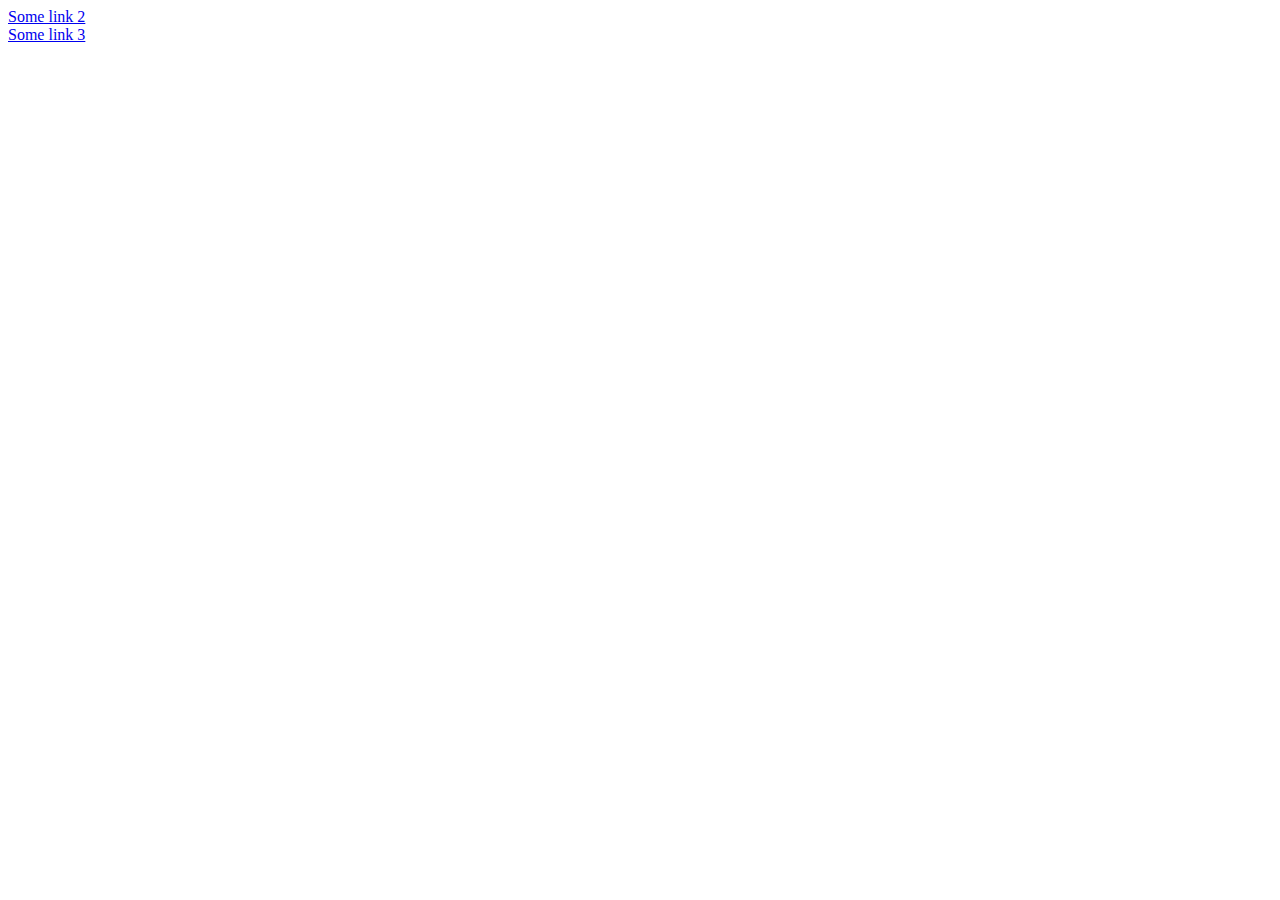
<file: q2_assembly/tests/data/html-files/sample-report-div-removed.html>
<!DOCTYPE html>
<html lang="en">
<head>
    <meta charset="UTF-8">
    <title>Title</title>
</head>
<body>
  <div id="div2">
    <a href="test/test2.html">Some link 2</a>
  </div>
  <div>
    <a href="test/test3.html">Some link 3</a>
  </div>
</body>
</html>
</file>
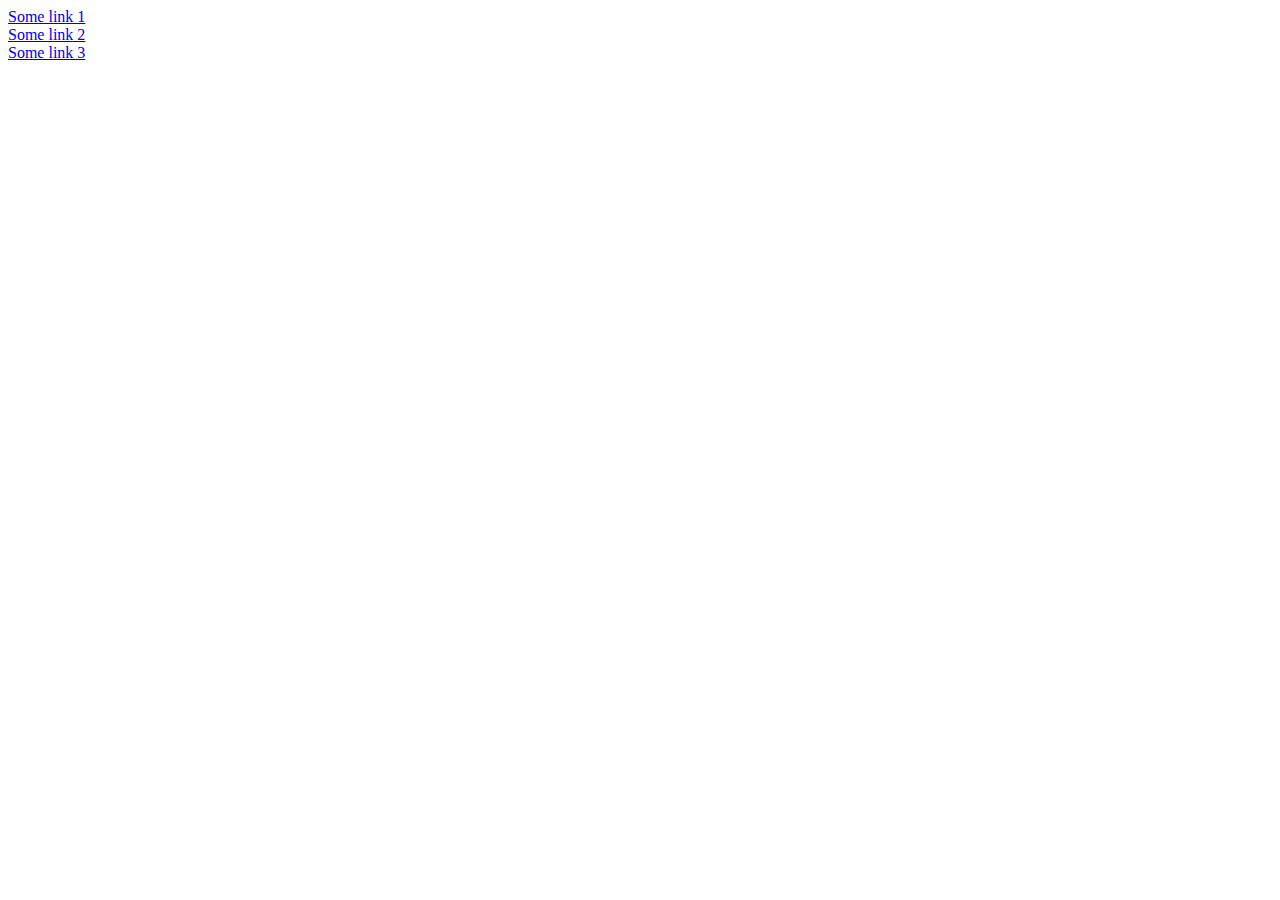
<file: q2_assembly/tests/data/html-files/sample-report-links-updated.html>
<!DOCTYPE html>
<html lang="en">
<head>
    <meta charset="UTF-8">
    <title>Title</title>
</head>
<body>
  <div id="div1">
    <a href="test/test1.html" target="_blank">Some link 1</a>
  </div>
  <div id="div2">
    <a href="test/test2.html" target="_blank">Some link 2</a>
  </div>
  <div>
    <a href="test/test3.html" target="_blank">Some link 3</a>
  </div>
</body>
</html>
</file>
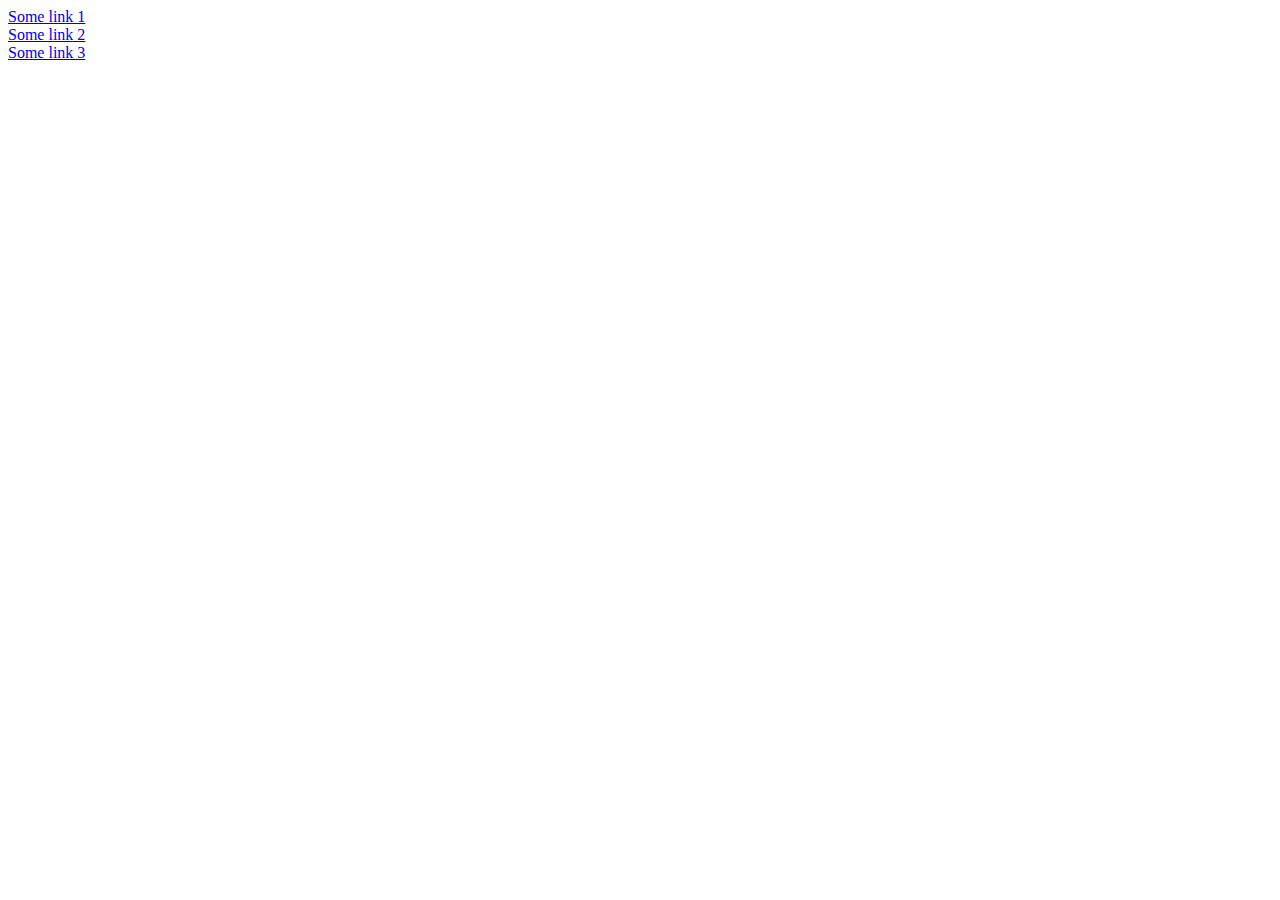
<file: q2_assembly/tests/data/html-files/sample-report.html>
<!DOCTYPE html>
<html lang="en">
<head>
    <meta charset="UTF-8">
    <title>Title</title>
</head>
<body>
  <div id="div1">
    <a href="test/test1.html">Some link 1</a>
  </div>
  <div id="div2">
    <a href="test/test2.html">Some link 2</a>
  </div>
  <div>
    <a href="test/test3.html">Some link 3</a>
  </div>
</body>
</html>
</file>
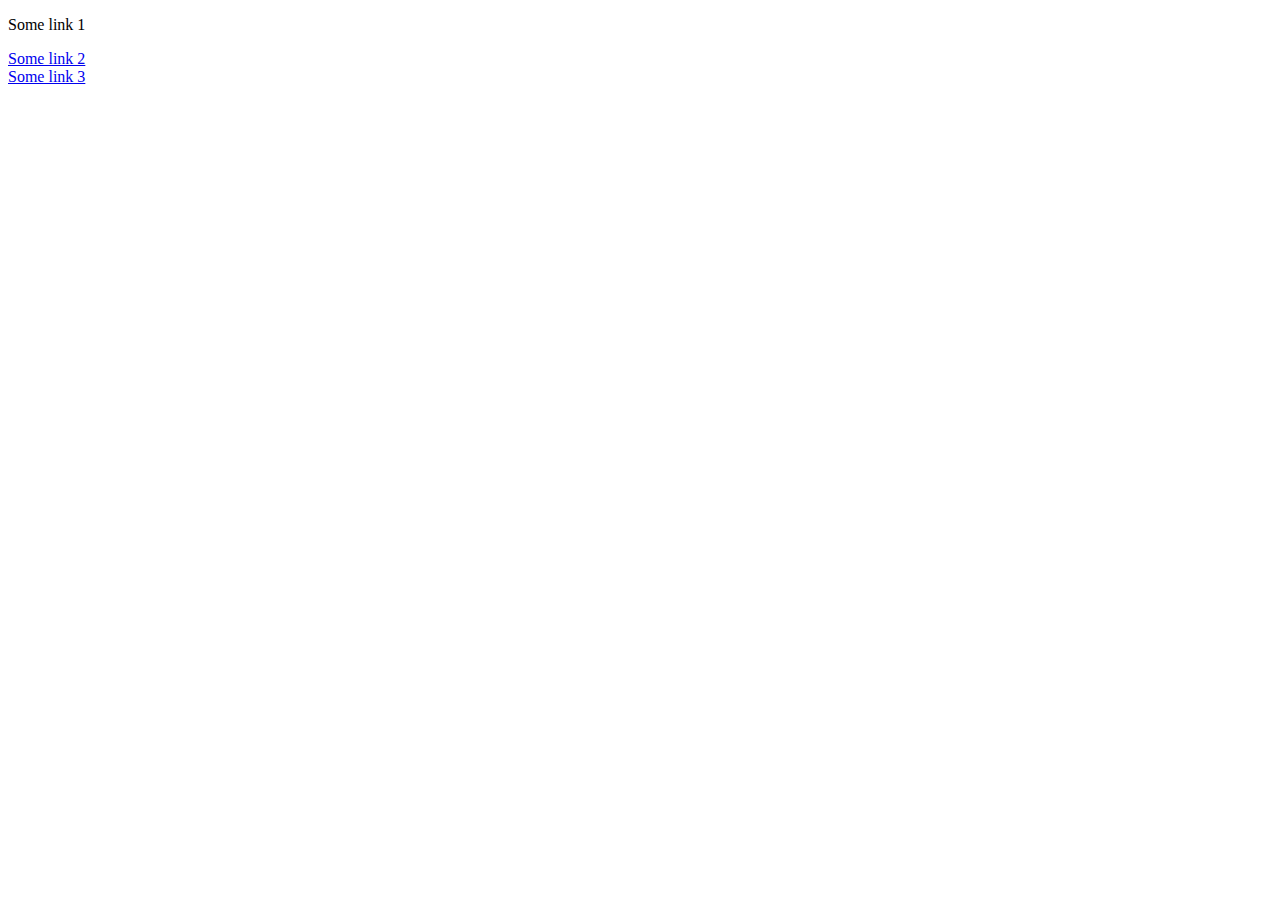
<file: q2_assembly/tests/data/html-files/fake-reports/report.html>
<!DOCTYPE html>
<html lang="en">
<head>
    <meta charset="UTF-8">
    <title>Title</title>
</head>
<body>
  <div id="div1">
    <p id="icarus">Some link 1</p>
  </div>
  <div id="div2">
    <a href="test/test2.html">Some link 2</a>
  </div>
  <div>
    <a href="test/test3.html">Some link 3</a>
  </div>
</body>
</html>
</file>
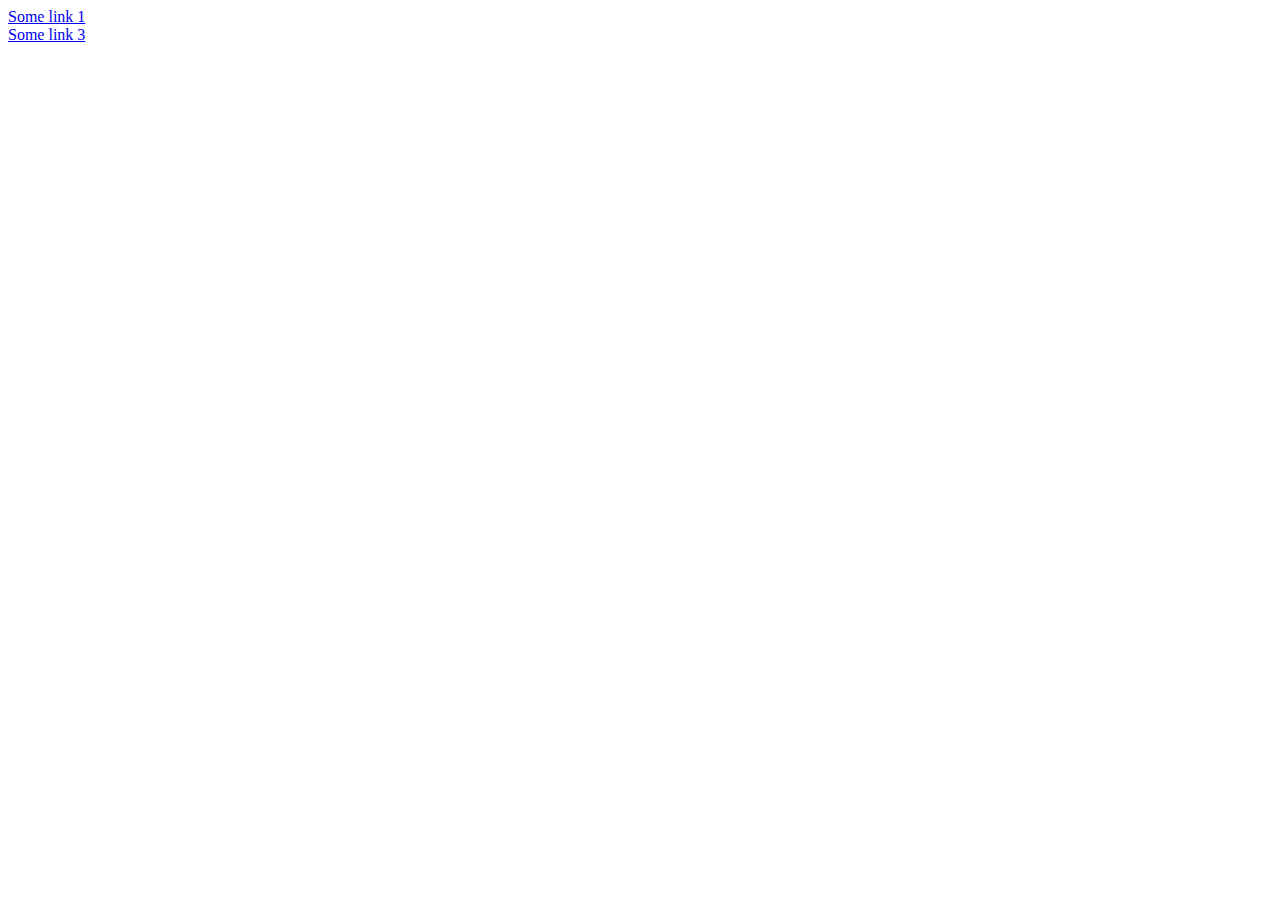
<file: q2_assembly/tests/data/html-files/fake-reports/expected/contig_size_viewer.html>
<!DOCTYPE html>
<html lang="en">
<head>
    <meta charset="UTF-8">
    <title>Title</title>
</head>
<body>
  <div id="div1">
    <a href="test/test1.html">Some link 1</a>
  </div>
  <div>
    <a href="test/test3.html">Some link 3</a>
  </div>
</body>
</html>
</file>
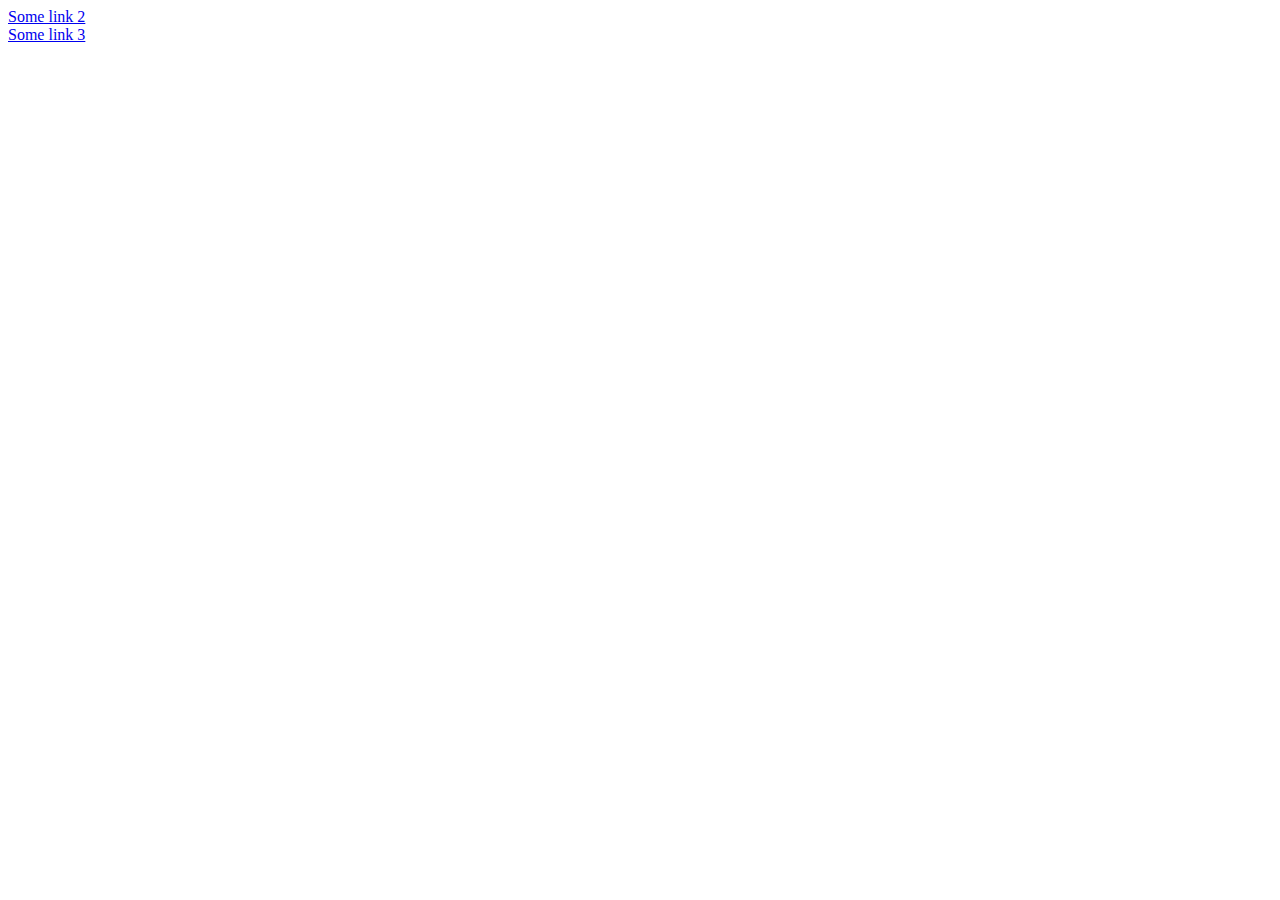
<file: q2_assembly/tests/data/html-files/fake-reports/expected/report.html>
<!DOCTYPE html>
<html lang="en">
<head>
    <meta charset="UTF-8">
    <title>Title</title>
</head>
<body>
  <div id="div1">
  </div>
  <div id="div2">
    <a href="test/test2.html" target="_blank">Some link 2</a>
  </div>
  <div>
    <a href="test/test3.html" target="_blank">Some link 3</a>
  </div>
</body>
</html>
</file>
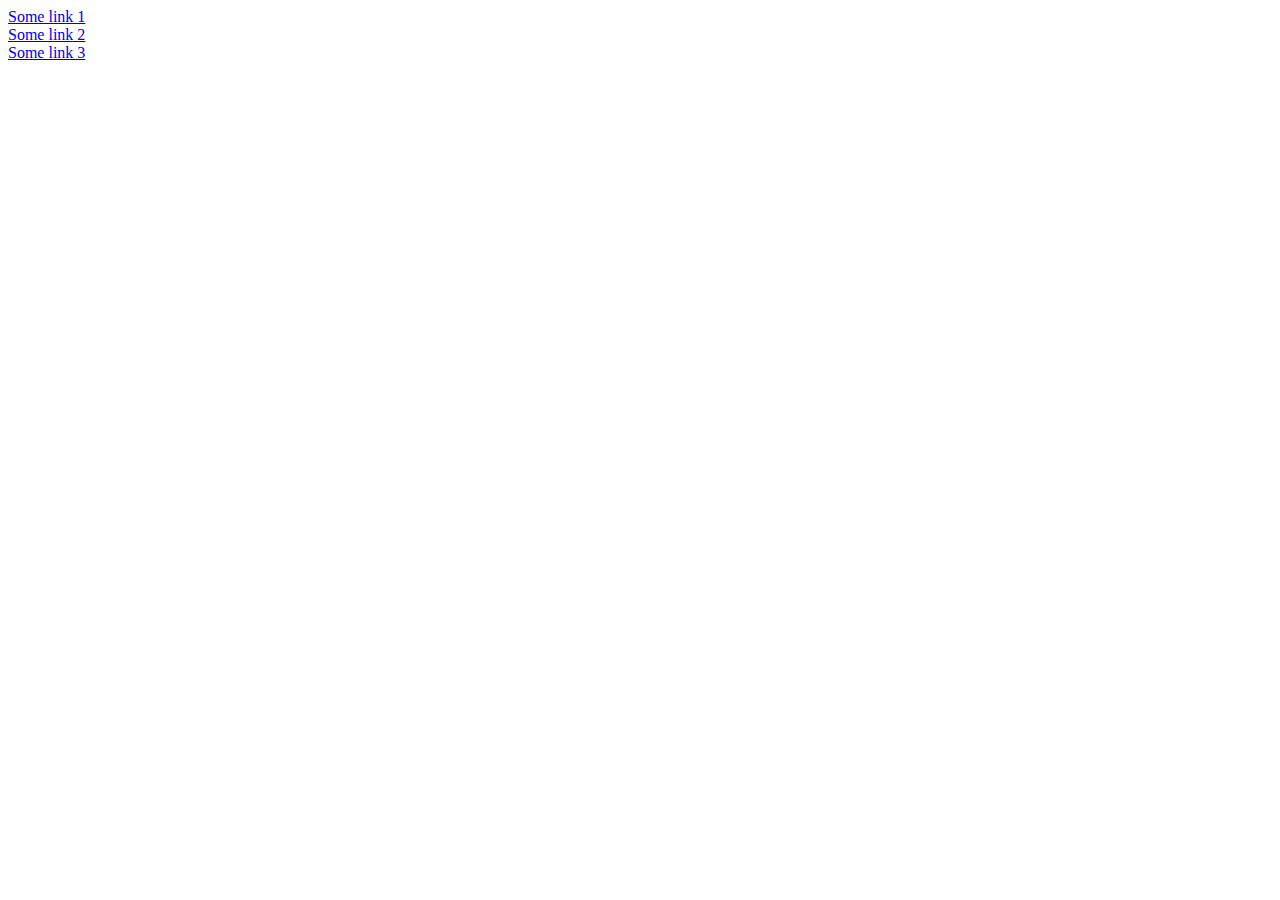
<file: q2_assembly/tests/data/html-files/fake-reports/icarus_viewers/contig_size_viewer.html>
<!DOCTYPE html>
<html lang="en">
<head>
    <meta charset="UTF-8">
    <title>Title</title>
</head>
<body>
  <div id="div1">
    <a href="test/test1.html">Some link 1</a>
  </div>
  <div id="to_main_menu_button">
    <a href="test/test2.html">Some link 2</a>
  </div>
  <div>
    <a href="test/test3.html">Some link 3</a>
  </div>
</body>
</html>
</file>
